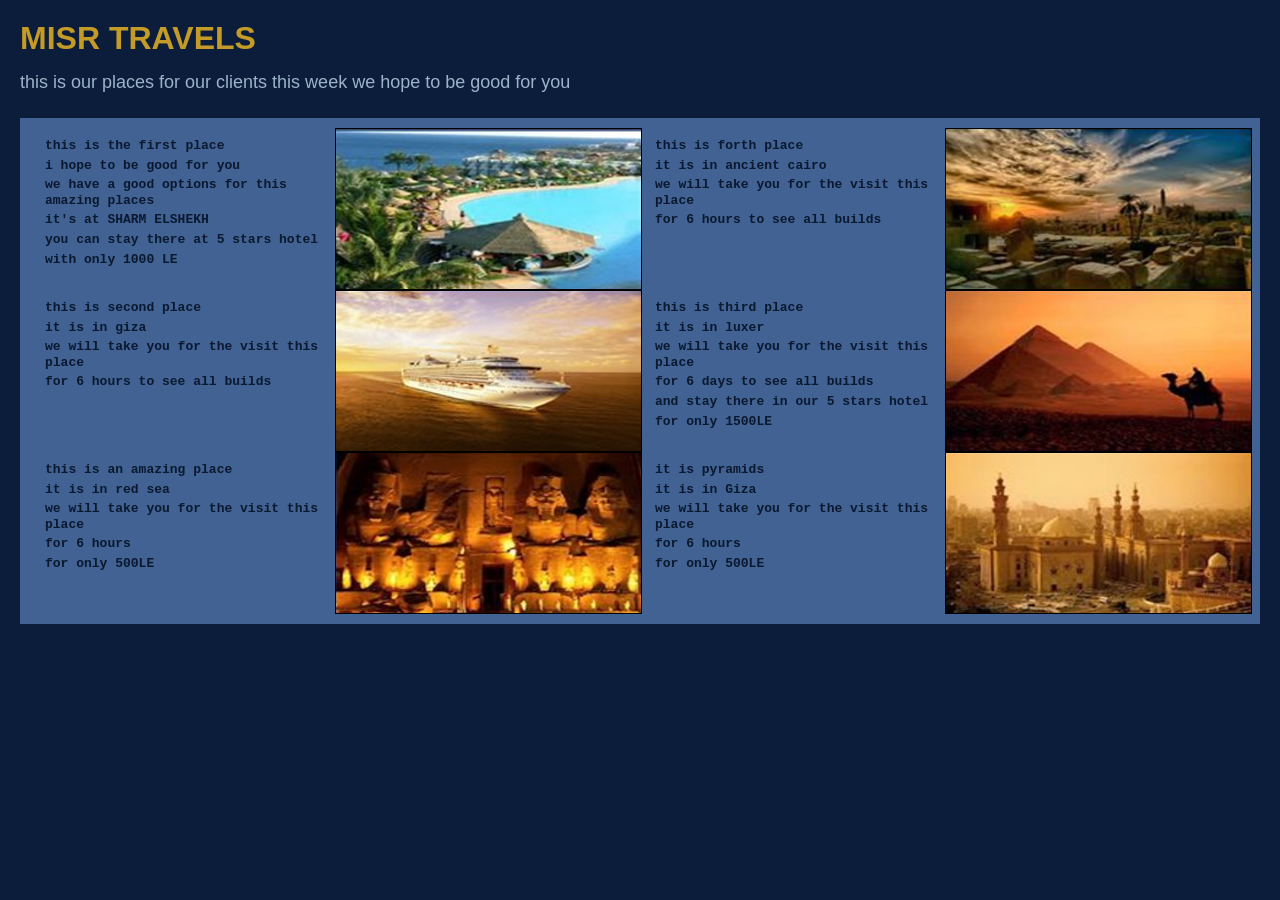
<file: task1/task1.1.html>
<!DOCTYPE html>
<html>
<head>
    <meta charset="UTF-8">
    <title>MISR TRAVELS</title>
    <link rel="stylesheet" href="task1.1.css">
</head>
<body>

    <div class="header">
        <h1>MISR TRAVELS</h1>
        <p>this is our places for our clients this week we hope to be good for you</p>
    </div>

    <div class="content">
        <table>
            <tr>
                <td class="text-cell">
                    <p>this is the first place</p>
                    <p>i hope to be good for you</p>
                    <p>we have a good options for this amazing places</p>
                    <p>it's at SHARM ELSHEKH</p>
                    <p>you can stay there at 5 stars hotel</p>
                    <p>with only 1000 LE</p>
                </td>
                <td class="img-cell">
                    <img src="Screenshot 2026-09-01 011843.png" alt="place 1">
                </td>
                <td class="text-cell">
                    <p>this is forth place</p>
                    <p>it is in ancient cairo</p>
                    <p>we will take you for the visit this place</p>
                    <p>for 6 hours to see all builds</p>
                </td>
                <td class="img-cell">
                    <img src="Screenshot 2026-09-01 011852.png" alt="place 4">
                </td>
            </tr>

            <tr>
                <td class="text-cell">
                    <p>this is second place</p>
                    <p>it is in giza</p>
                    <p>we will take you for the visit this place</p>
                    <p>for 6 hours to see all builds</p>
                </td>
                <td class="img-cell">
                    <img src="Screenshot 2026-09-01 011902.png" alt="place 2">
                </td>
                <td class="text-cell">
                    <p>this is third place</p>
                    <p>it is in luxer</p>
                    <p>we will take you for the visit this place</p>
                    <p>for 6 days to see all builds</p>
                    <p>and stay there in our 5 stars hotel</p>
                    <p>for only 1500LE</p>
                </td>
                <td class="img-cell">
                    <img src="Screenshot 2026-09-01 011916.png" alt="place 5">
                </td>
            </tr>

            <tr>
                <td class="text-cell">
                    <p>this is an amazing place</p>
                    <p>it is in red sea</p>
                    <p>we will take you for the visit this place</p>
                    <p>for 6 hours</p>
                    <p>for only 500LE</p>
                </td>
                <td class="img-cell">
                    <img src="Screenshot 2026-09-01 011925.png" alt="place 3">
                </td>
                <td class="text-cell">
                    <p>it is pyramids</p>
                    <p>it is in Giza</p>
                    <p>we will take you for the visit this place</p>
                    <p>for 6 hours</p>
                    <p>for only 500LE</p>
                </td>
                <td class="img-cell">
                    <img src="Screenshot 2026-09-01 011936.png" alt="place 6">
                </td>
            </tr>
        </table>
    </div>

</body>
</html>
</file>
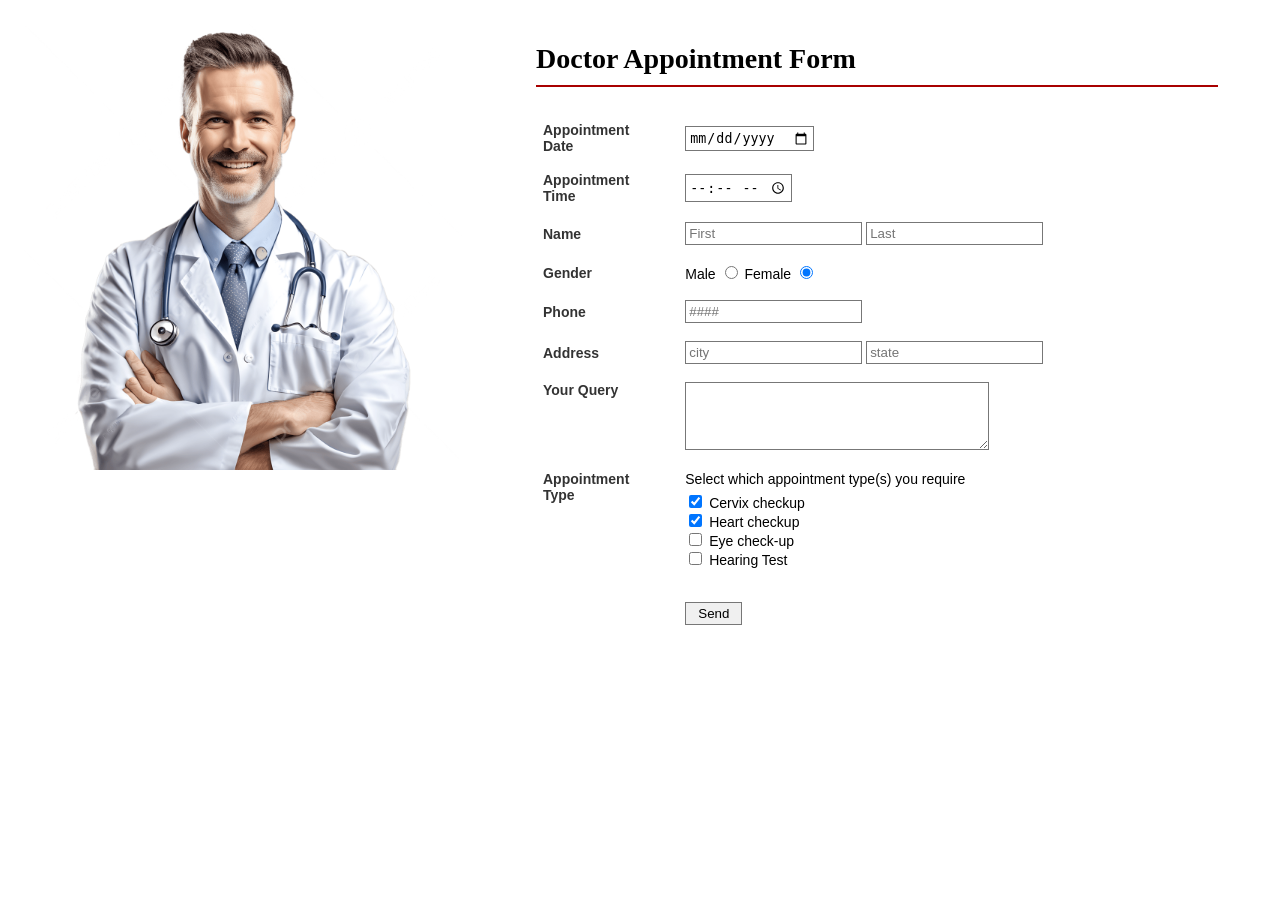
<file: task1/task1.html>
<!DOCTYPE html>
<html lang="en">
<head>
    <meta charset="UTF-8">
    <title>Doctor Appointment Form</title>
    <link rel="stylesheet" href="task1.css">
</head>
<body>

    <div class="container">
        
        <div class="image-box">
            <img src="pngtree-photo-men-doctor-physician-chest-smiling-png-image_13143575.png" alt="Doctor">
        </div>

        <div class="form-box">
            <h2>Doctor Appointment Form</h2>
            <hr>

            <form>
                <table>
                    <tr>
                        <td><label>Appointment<br>Date</label></td>
                        <td colspan="2"><input type="date"></td>
                    </tr>
                    <tr>
                        <td><label>Appointment<br>Time</label></td>
                        <td colspan="2"><input type="time"></td>
                    </tr>
                    <tr>
                        <td><label>Name</label></td>
                        <td colspan="2">
                            <input type="text" placeholder="First">
                            <input type="text" placeholder="Last">
                        </td>
                    </tr>
                    <tr>
                        <td><label>Gender</label></td>
                        <td colspan="2">
                            Male <input type="radio" name="gender" value="male">
                            Female <input type="radio" name="gender" value="female" checked>
                        </td>
                    </tr>
                    <tr>
                        <td><label>Phone</label></td>
                        <td colspan="2"><input type="text" placeholder="####"></td>
                    </tr>
                    <tr>
                        <td><label>Address</label></td>
                        <td colspan="2">
                            <input type="text" placeholder="city">
                            <input type="text" placeholder="state">
                        </td>
                    </tr>
                    <tr>
                        <td style="vertical-align: top;"><label>Your Query</label></td>
                        <td colspan="2">
                            <textarea rows="4" cols="35"></textarea>
                        </td>
                    </tr>
                    <tr>
                        <td style="vertical-align: top;"><label>Appointment<br>Type</label></td>
                        <td colspan="2">
                            <p style="margin: 0 0 5px 0;">Select which appointment type(s) you require</p>
                            <input type="checkbox" checked> Cervix checkup<br>
                            <input type="checkbox" checked> Heart checkup<br>
                            <input type="checkbox"> Eye check-up<br>
                            <input type="checkbox"> Hearing Test
                        </td>
                    </tr>
                    <tr>
                        <td></td>
                        <td colspan="2">
                            <br>
                            <input type="submit" value="Send">
                        </td>
                    </tr>
                </table>
            </form>
        </div>

    </div>

</body>
</html>
</file>
<file: task1/task1.1.css>
body {
    background-color: #0b1d3a;
    margin: 0;
    padding: 20px;
    font-family: Arial, sans-serif;
}

.header h1 {
    color: #c59b27;
    font-size: 32px;
    margin: 0 0 15px 0;
    font-weight: bold;
}

.header p {
    color: #9cb3c9;
    font-size: 18px;
    margin: 0 0 25px 0;
}

.content {
    background-color: #416292;
    padding: 10px;
}

table {
    width: 100%;
    border-collapse: collapse;
}

td {
    padding: 0;
    vertical-align: top;
}

.text-cell {
    width: 25%;
    padding: 10px 15px;
    box-sizing: border-box;
}

.text-cell p {
    color: #0a192f;
    font-family: 'Courier New', Courier, monospace;
    font-weight: bold;
    font-size: 13px;
    margin: 0 0 4px 0;
    line-height: 1.2;
}

.img-cell {
    width: 25%;
}

.img-cell img {
    width: 100%;
    height: 160px;
    display: block;
    border: 1px solid #000;
}
</file>
<file: task1/task1.css>
body {
    font-family: Arial, sans-serif;
    margin: 20px;
}

.container {
    display: inline-block;
    width: 100%;
}

.image-box {
    float: left;
    width: 40%;
}

.image-box img {
    width: 100%;
    max-width: 450px;
    display: block;
}

.form-box {
    float: left;
    width: 55%;
    padding-left: 20px;
}

h2 {
    font-family: 'Times New Roman', serif;
    font-size: 28px;
    margin-bottom: 10px;
}

hr {
    border: 0;
    height: 2px;
    background-color: #a80000;
    margin-bottom: 25px;
}

table {
    width: 100%;
}

td {
    padding: 8px 5px;
    font-size: 14px;
}

label {
    font-weight: bold;
    color: #333;
}

input[type="text"], 
input[type="date"], 
input[type="time"], 
textarea {
    border: 1px solid #777;
    padding: 3px;
}

input[type="submit"] {
    background-color: #f0f0f0;
    border: 1px solid #777;
    padding: 3px 12px;
    cursor: pointer;
}
</file>
